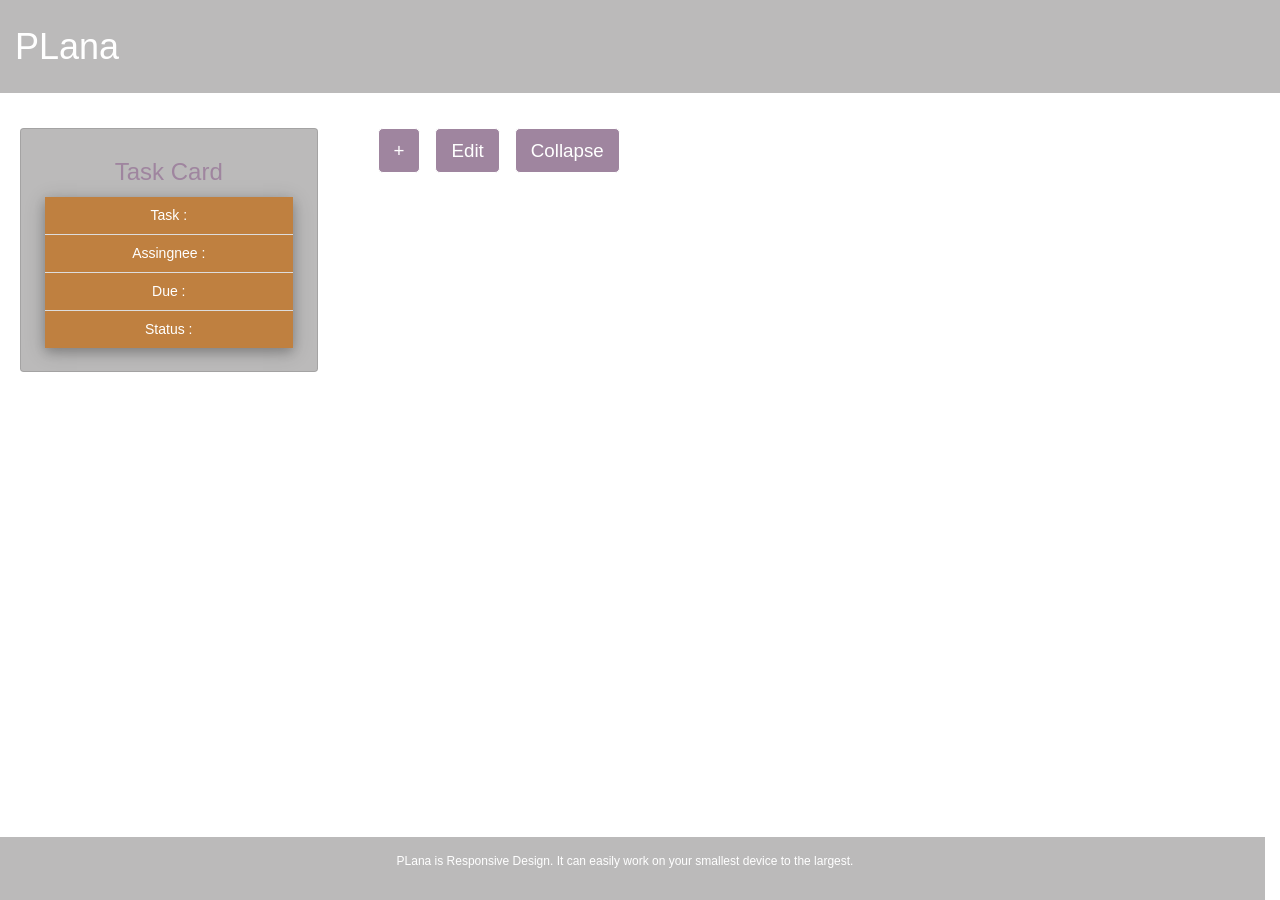
<file: index.html>
<!DOCTYPE html>
<html lang="en">
<head>
    <meta charset="UTF-8">
    <meta name="viewport" content="width=device-width, initial-scale=1.0">
    
    <link rel="stylesheet" href="https://stackpath.bootstrapcdn.com/bootstrap/4.5.0/css/bootstrap.min.css" integrity="sha384-9aIt2nRpC12Uk9gS9baDl411NQApFmC26EwAOH8WgZl5MYYxFfc+NcPb1dKGj7Sk" crossorigin="anonymous">
    
    <link href="https://fonts.googleapis.com/css?family=Rancho&effect=shadow-multiple">
    <link rel="stylesheet" href="https://www.w3schools.com/w3css/4/w3.css">
    <link rel="stylesheet" href="styles.css">

    <title>Document</title>
</head>
<body >
    <div class="mainPlana">
      <div class="header">
        <h1>PLana</h1>
      </div>
      <div class="row">
        
        <div class="col-3 col-s-3 menu" style= "margin-left: 20px;"> 
            
          <div class="card"
              style=  "background-color: rgb(187, 186, 186);
              color:rgb(159, 133, 159)">
            <div class="card-body text-center">
              <h3 class="card-text">Task Card</h3>
              <ul class="w3-ul w3-card-4 fram" style= "color:white">
                <li>Task : <span id="tsk"> </span> </li> 
                <li>Assingnee : <span id="asn" > </span></li>
                <li>Due :  <span id="due"> </span></li>
                <li>Status :<span id="st"> </span></li>
              </ul>
            </div>
          </div>
        
        </div>
        <div class="col-6 col-s-9">
        <div class="container">
          
          <div class ="addEdit">
            
            <button 
            class="btn btn-lg btn-warning" 
            id = "btnAdd"
            style="margin-left: 15px; margin-bottom: 20px; 
            border-radius: 5px; background-color:rgb(159, 133, 159);
            color:white;border-color: white; "
            data-toggle="modal" data-target="#staticBackdrop">
            +</button>
            
           
            <button 
            class="btn btn-lg btn-warning" 
            id="btnEdit"
            style="margin-left: 15px; margin-bottom: 20px; 
            border-radius: 5px; background-color:rgb(159, 133, 159);
            color: white ;border-color: white;float: inline-end; "
            data-toggle="modal" data-target="#staticBackdrop"> 
            Edit</button>

            <!-- <button 
            class="btn btn-lg btn-warning" 
            id="btnDelete"
            style="margin-left: 15px; margin-bottom: 20px; 
            border-radius: 5px; background-color:rgb(159, 133, 159);
            color: white ;border-color: white;float: inline-end; "
            data-toggle="modal" data-target="#staticBackdrop"> 
            Delete</button> -->

            <a href="collapse.html">
              <button 
            class="btn btn-lg btn-warning" 
            style="margin-left: 15px; margin-bottom: 20px; 
            border-radius: 5px; background-color:rgb(159, 133, 159);
            color: white ;border-color: white;float: inline-end; "
            data-toggle="modal" data-target="#staticBackdrop"> 
            Collapse</button>
            </a>     
        </div>
        
        <!-- <div class="accordion" id="accordion">
          
          
          
          
        </div> -->

    
              <div id="listGroupContainer">
                <!-- <div class="list-group" >
                  <a href="#" class="list-group-item list-group-item-action "  >
                  <div class="d-flex w-100 justify-content-between">
                    <h5 class="mb-1">Task Name  </h5>
                    <small>3 days ago</small> 
                    <button class="btn btn-danger btn-sm" 
                    id="btnDelete"
                    style = "background-color: gainsboro;
                    color: red; border-color:gainsboro;">
                    X</button>
                  </div>
                  <p class="mb-1">Task Description</p>
                  <small class= "text-muted">
                    Due Tomorrow  Asignee:     Status:     
                  </small>
                </a>     </div>          -->
                
              </div>
          </div>
          </div>    
          
          <div class="modal fade" id="staticBackdrop" id="task-modal"   data-backdrop="static" data-keyboard="true" tabindex="-1" role="dialog" aria-labelledby="staticBackdropLabel" aria-hidden="true">
            <div class="modal-dialog">
              <div class="modal-content">
                <div class="modal-header" style="background-color:rgb(159, 133, 159)  ">
                  <h5 class="modal-title" id="staticBackdropLabel" style="color: white;">Add Task</h5>
                  <button type="button" class="close" data-dismiss="modal" aria-label="Close">
                    <span aria-hidden="true">&times;</span>
                  </button>
                </div>
                <div class="modal-body">
                  <form class="needs-validation" novalidate id="task-form">
                    <div class="form-group">
                      <label for="exampleFormControlInput1">Task Name</label>
                      <input type="email" class="form-control" id="taskName" placeholder="" required>
                      <div class="valid-feedback">
                        Looks good!
                      </div>
                      <div class="invalid-feedback">
                        Please provide a valid task name min 3 characters.
                      </div>
                    </div>
                    <div class="form-group">
                      <label for="exampleFormControlInput1">Assignee</label>
                      <input type="email" class="form-control" id="assignee" placeholder="" required>
                      <div class="valid-feedback">
                        Looks good!
                      </div>
                      <div class="invalid-feedback">
                        Please provide an assignee for the task.
                      </div>
                    </div>
                    <div class="form-group">
                      <label for="exampleFormControlTextarea1">Description</label>
                      <textarea class="form-control" id="description" rows="3" required></textarea>
                      <div class="valid-feedback">
                        Looks good!
                      </div>
                      <div class="invalid-feedback">
                        Please provide a description of minimal 8 characters.
                      </div>
                    </div>
                    <div class="form-group">
                      <label for="exampleFormControlSelect1">Status</label>
                      <select class="form-control" id="statusSelect" required>
                        <option>To Do</option>
                        <option>In Progress</option>
                        <option>Review</option>
                        <option>Done</option>
                      </select>
                      <div class="valid-feedback">
                        Looks good!
                      </div>
                      <div class="invalid-feedback">
                        Please select a valid Status.
                      </div>
                    </div>
                    <div class= "groupElement" style= "margin-top: 2vh" >
                      <label for="exampleInputPassword1" >Date</label> 
                      <input type="date" id="taskDate" style="border-radius: 5px;widows: 40vw;height:4vh " name="Date" required>  
                      <div class="valid-feedback">
                        Looks good!
                      </div>
                      <div class="invalid-feedback">
                        Please select the valid date for the task.
                      </div>
                    </div>
                    
                  </form>
                </div>
                <div class="modal-footer" style="background-color:rgb(159, 133, 159)">
                  <button type="reset" class="btn btn-warning" id= "btnReset" data-dismiss="modal">Reset                  
                  </button>
                  <button type="button" class="btn btn-secondary" id= "btnClose" data-dismiss="modal">Close</button>
                  <button type="submit"  data-target="#staticBackdrop"  class="btn btn-success" id= "btnSave">Save</button>

                  <!-- // data-toggle="modal"-->
                  <!-- <small style= "color: white">* Information cannot be left blank </small> -->
                </div>
              </div>
            </div>
          </div>
                  
          <div class="modal fade" id="staticBackdropEdit" id="task-modal"   data-backdrop="static" data-keyboard="true" tabindex="-1" role="dialog" aria-labelledby="staticBackdropLabel" aria-hidden="true">
            <div class="modal-dialog">
              <div class="modal-content">
                <div class="modal-header" style="background-color:rgb(159, 133, 159)  ">
                  <h5 class="modal-title" id="staticBackdropLabel" style="color: white;">Edit Task</h5>
                  <button type="button" class="close" data-dismiss="modal" aria-label="Close">
                    <span aria-hidden="true">&times;</span>
                  </button>
                </div>
                <div class="modal-body">
                  <form class="needs-validation" novalidate id="task-form">
                    <div class="form-group">
                      <input type="hidden" class="form-control" id="hiddenTaskId">
                      <label for="exampleFormControlInput1">Task Name</label>
                      <input type="email" class="form-control" id="taskNameEdit" placeholder="" required>
                      <div class="valid-feedback">
                        Looks good!
                      </div>
                      <div class="invalid-feedback">
                        Please provide a valid task name min 3 characters.
                      </div>
                    </div>
                    <div class="form-group">
                      <label for="exampleFormControlInput1">Assignee</label>
                      <input type="email" class="form-control" id="assigneeEdit" placeholder="" required>
                      <div class="valid-feedback">
                        Looks good!
                      </div>
                      <div class="invalid-feedback">
                        Please provide an assignee for the task.
                      </div>
                    </div>
                    <div class="form-group">
                      <label for="exampleFormControlTextarea1">Description</label>
                      <textarea class="form-control" id="descriptionEdit" rows="3" required></textarea>
                      <div class="valid-feedback">
                        Looks good!
                      </div>
                      <div class="invalid-feedback">
                        Please provide a description of minimal 8 characters.
                      </div>
                    </div>
                    <div class="form-group">
                      <label for="exampleFormControlSelect1">Status</label>
                      <select class="form-control" id="statusSelectEdit" required>
                        <option>To Do</option>
                        <option>In Progress</option>
                        <option>Review</option>
                        <option>Done</option>
                      </select>
                      <div class="valid-feedback">
                        Looks good!
                      </div>
                      <div class="invalid-feedback">
                        Please select a valid Status.
                      </div>
                    </div>
                    <div class= "groupElement" style= "margin-top: 2vh" >
                      <label for="exampleInputPassword1" >Date</label> 
                      <input type="date" id="taskDateEdit" style="border-radius: 5px;widows: 40vw;height:4vh " name="Date" required>  
                      <div class="valid-feedback">
                        Looks good!
                      </div>
                      <div class="invalid-feedback">
                        Please select the valid date for the task.
                      </div>
                    </div>
                    
                  </form>
                </div>
                <div class="modal-footer" style="background-color:rgb(159, 133, 159)">
                  <button type="reset" class="btn btn-warning" id= "btnEditReset" data-dismiss="modal">Reset                  
                  </button>
                  <button type="button" class="btn btn-secondary" id= "btnEditClose" data-dismiss="modal">Close</button>
                  <button type="submit"  data-target="#staticBackdropEdit"  class="btn btn-success" id= "btnEditSave">Update</button>

                  <!-- // data-toggle="modal"-->
                  <!-- <small style= "color: white">* Information cannot be left blank </small> -->
                </div>
              </div>
            </div>
          </div>
  
      <div class="footer">
        <p>PLana is Responsive Design. It can easily work on your smallest device to the largest.</p>
      </div>
 

    </div>
    <script src="https://code.jquery.com/jquery-3.4.1.slim.min.js" integrity="sha384-J6qa4849blE2+poT4WnyKhv5vZF5SrPo0iEjwBvKU7imGFAV0wwj1yYfoRSJoZ+n" crossorigin="anonymous"></script>
    <script src="https://cdn.jsdelivr.net/npm/popper.js@1.16.0/dist/umd/popper.min.js" integrity="sha384-Q6E9RHvbIyZFJoft+2mJbHaEWldlvI9IOYy5n3zV9zzTtmI3UksdQRVvoxMfooAo" crossorigin="anonymous"></script>
    <script src="https://stackpath.bootstrapcdn.com/bootstrap/4.4.1/js/bootstrap.min.js" integrity="sha384-wfSDF2E50Y2D1uUdj0O3uMBJnjuUD4Ih7YwaYd1iqfktj0Uod8GCExl3Og8ifwB6" crossorigin="anonymous"></script>
    
    <!-- <script src="PLanaToDo.js"></script> -->
    
    <!-- <script src="LocalStorageDOM.js"> -->
       <!-- <script src="storagetest.js"></script> -->
      
    <!-- <script src= "afterDeleteLoop.js"></script> -->
    <!-- <script src="tryingDelete.js"></script> -->
    <!-- <script src="CollapsePlana.js"></script> -->
    <!-- <script src="FinalPLanaBackupAfterAnindha.js"></script> -->
    <script src="FinalPLana.js"></script>
</body> 
</html>
</file>
<file: styles.css>
* {
    box-sizing: border-box;
  }
  
  .mainPlana{
      margin: auto;
  }
  .row::after {
    content: "";
    clear: both;
    display: table;
  }
  
  [class*="col-"] {
    float: left;
    padding: 15px;
  }
  
  html {
    font-family: "Lucida Sans", sans-serif;
  }
  
  .header {
    background-color: rgb(187, 186, 186);
    color: #ffffff;
    padding: 15px;
    margin-bottom: 20px;
  }
  
  /* .menu ul {
    list-style-type: none;
    margin: 0;
    padding: 20px;
  }
  
  .menu li {
    padding: 8px;
    margin-bottom: 7px;
    background-color: #33b5e5;
    color: #ffffff;
    display:flex;
    box-shadow: 0 1px 3px rgba(0,0,0,0.12), 0 1px 2px rgba(0,0,0,0.24);
  }
  
  .menu li:hover {
    background-color: #0099cc;
    /* cursor: pointer; */
  /* } */ 
  .fram {

    background-color: #bf8040;
    justify-content:  center;
    margin: 5px;
    font-size: 14px;
  
    font-family: Verdana, Geneva, Tahoma, sans-serif;
}
  a{
    text-decoration: none;
    color: white;
    /* width: max-content; */
    display:flex;
    width: 100vw;
  }
  a:hover{
    text-decoration: none;
    color: white;
  }
  
  
  .aside {
    background-color: #33b5e5;
    padding: 15px;
    color: #ffffff;
    text-align: center;
    font-size: 14px;
    box-shadow: 0 1px 3px rgba(0,0,0,0.12), 0 1px 2px rgba(0,0,0,0.24);
  }
  
  .footer {
    background-color: rgb(187, 186, 186);
    color: #ffffff;
    text-align: center;
    font-size: 12px;
    padding: 15px;
    bottom:0;
    position:fixed;
    width: 100vw;
  }
  .list-group-item-action:hover{
    background-color: thistle;
    color:white;
    
  }
  
  .list-group-item-action{
    background-color: gainsboro;
    
    
  }
  .addEdit{
    display: flex;
  }

  .containerE{
    /* border: 2px solid grey; */
    padding: 20px;
    border-radius: 2%;
    box-shadow: lavender;
    background-color: gainsboro;
  }
  .containerE:hover {
    box-shadow: 0 0 22px rgba(33,33,33,.2); 
  }
  

  input::placeholder {
    color: pink;
  }
  textarea:focus { 
    outline: none ;
    border-color:white;
    box-shadow: 0 0 10px #719ECE;
}


  
  
  /* For mobile phones: */
  [class*="col-"] {
    width: 100%;
  }
  
  @media only screen and (min-width: 600px) {
    /* For tablets: */
    .col-s-1 {width: 8.33%;}
    .col-s-2 {width: 16.66%;}
    .col-s-3 {width: 25%;}
    .col-s-4 {width: 33.33%;}
    .col-s-5 {width: 41.66%;}
    .col-s-6 {width: 50%;}
    .col-s-7 {width: 58.33%;}
    .col-s-8 {width: 66.66%;}
    .col-s-9 {width: 75%;}
    .col-s-10 {width: 83.33%;}
    .col-s-11 {width: 91.66%;}
    .col-s-12 {width: 100%;}
  }
  @media only screen and (min-width: 768px) {
    /* For desktop: */
    .col-1 {width: 8.33%;}
    .col-2 {width: 16.66%;}
    .col-3 {width: 25%;}
    .col-4 {width: 33.33%;}
    .col-5 {width: 41.66%;}
    .col-6 {width: 50%;}
    .col-7 {width: 58.33%;}
    .col-8 {width: 66.66%;}
    .col-9 {width: 75%;}
    .col-10 {width: 83.33%;}
    .col-11 {width: 91.66%;}
    .col-12 {width: 100%;}
  }
</file>
